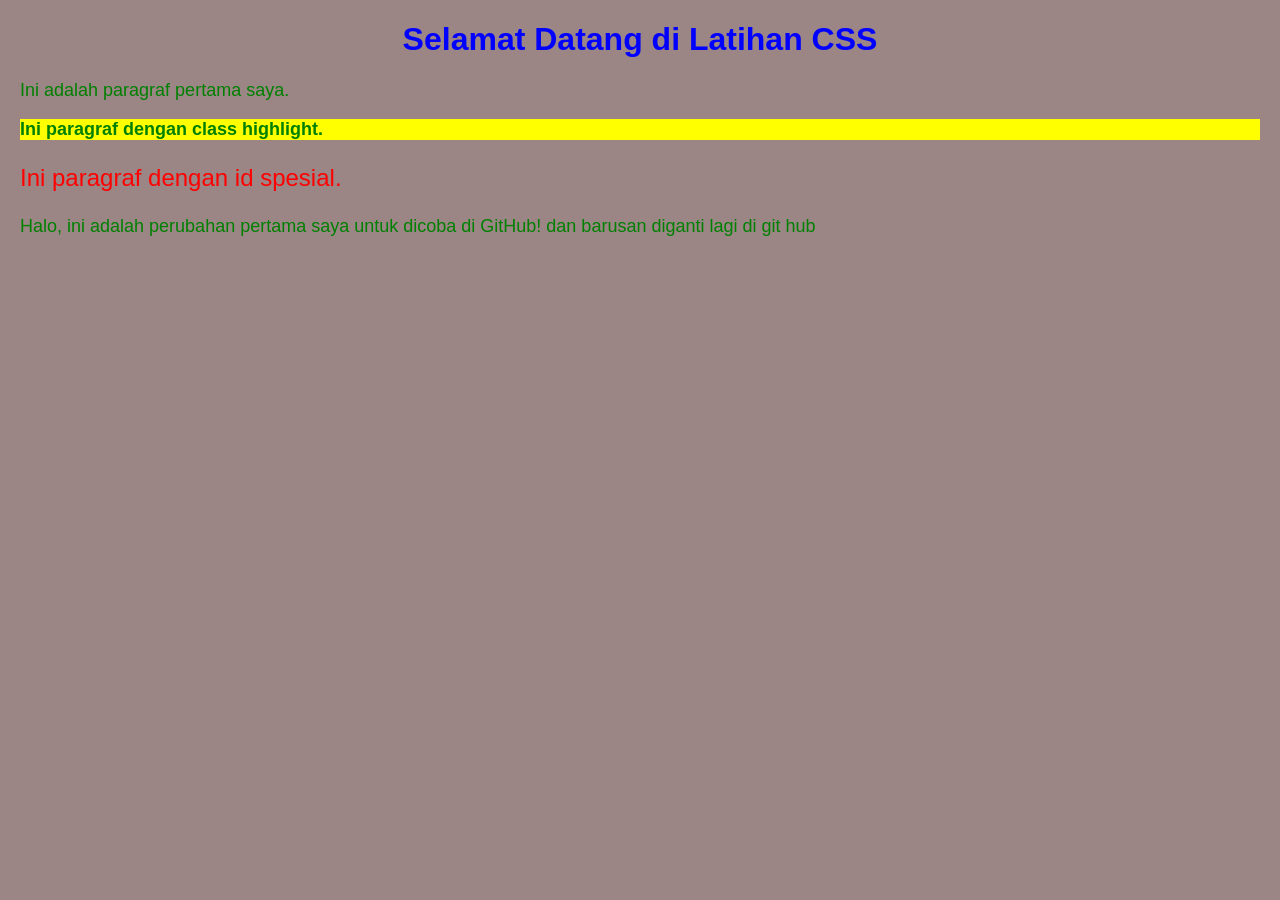
<file: index.html>
<!DOCTYPE html>
<html lang="id">
<head>
    <meta charset="UTF-8">
    <meta name="viewport" content="width=device-width, initial-scale=1.0">
    <title>Latihan CSS</title>
</head>
    <meta charset="UTF-8">
    <title>Latihan CSS</title>
    <style>
        p {
            color: green;
            font-size: 18px;
        }
    </style>
</head>
<link rel="stylesheet" href="style.css">
<body>
    <h1 style="color: blue; text-align: center;">Selamat Datang di Latihan CSS</h1>
    <p>Ini adalah paragraf pertama saya.</p>
    <p class="highlight">Ini paragraf dengan class highlight.</p>
    <p id="spesial">Ini paragraf dengan id spesial.</p>
    <p>Halo, ini adalah perubahan pertama saya untuk dicoba di GitHub! dan barusan diganti lagi di git hub</p>
</body>
</html>
</file>
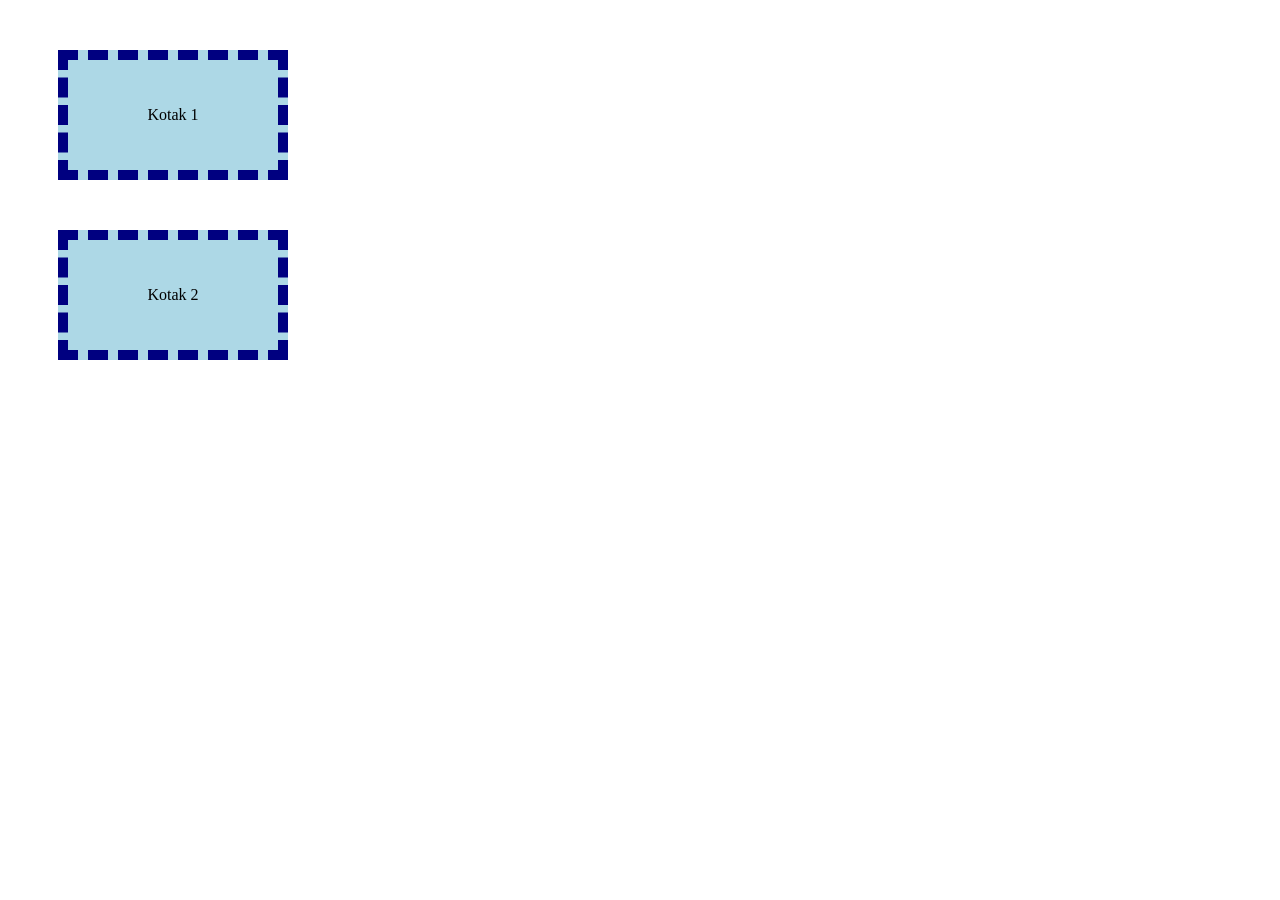
<file: box.html>
<!DOCTYPE html>
<html lang="id">
<head>
    <meta charset="UTF-8">
    <title>Box Model</title>
    <link rel="stylesheet" href="box.css">
</head>
<body>
    <div class="kotak">Kotak 1</div>
    <div class="kotak">Kotak 2</div>
</body>
</html>
</file>
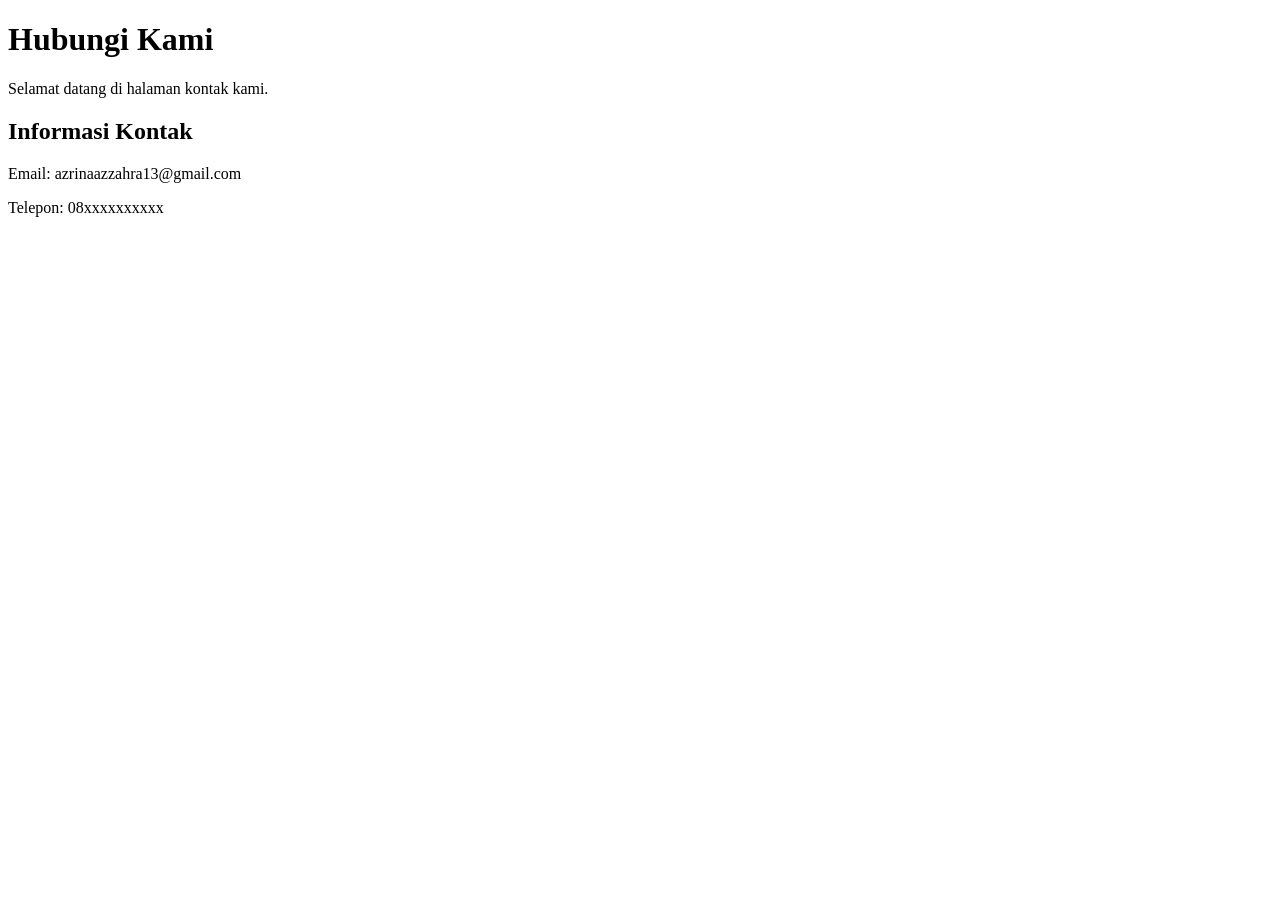
<file: kontak.html>
<!DOCTYPE html>
<html lang="id">
<head>
    <meta charset="UTF-8">
    <meta name="viewport" content="width=device-width, initial-scale=1.0">
    <title>Kontak</title>
</head>
<body>

    <h1>Hubungi Kami</h1>
    <p>Selamat datang di halaman kontak kami.</p>

    <h2>Informasi Kontak</h2>
    <p>Email: azrinaazzahra13@gmail.com</p>
    <p>Telepon: 08xxxxxxxxxx</p>

</body>
</html>
</file>
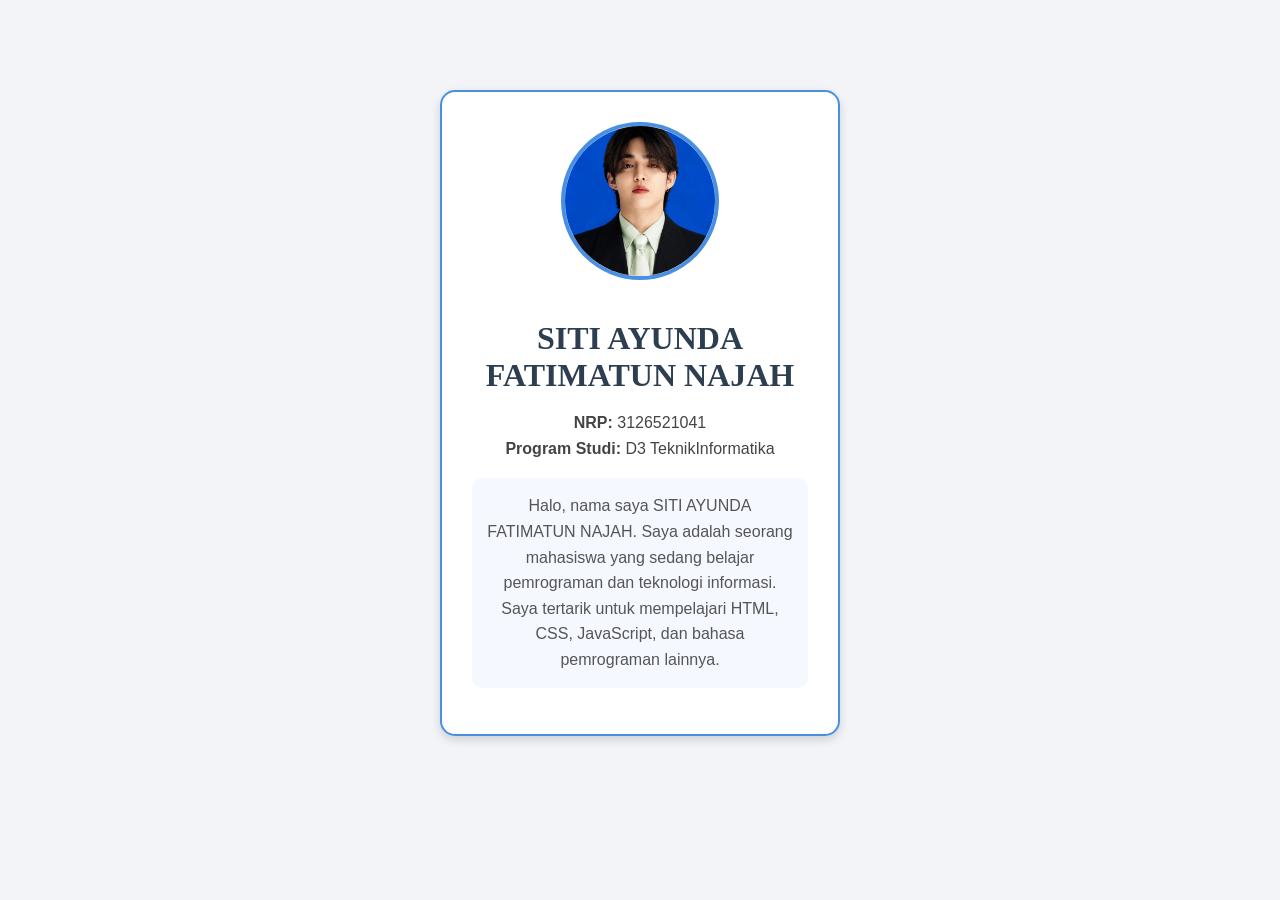
<file: profil.html>
<!DOCTYPE html>
<html lang="id">
<head>
    <meta charset="UTF-8">
    <meta name="viewport" content="width=device-width, initial-scale=1.0">
    <title>Profil Saya</title>

    <!-- Menghubungkan HTML dengan CSS -->
    <link rel="stylesheet" href="profil.css">
</head>

<body>

    <div class="kartu">

        <!-- Foto Profil -->
        <img src="foto.jpg" alt="Foto Saya" class="foto">

        <!-- Judul / Nama -->
        <h1 id="nama">SITI AYUNDA FATIMATUN NAJAH</h1>

        <!-- Informasi Profil -->
        <p class="info"><b>NRP:</b> 3126521041</p>
        <p class="info"><b>Program Studi:</b> D3 TeknikInformatika</p>

        <!-- Deskripsi -->
        <p id="deskripsi">
            Halo, nama saya SITI AYUNDA FATIMATUN NAJAH. Saya adalah seorang mahasiswa
            yang sedang belajar pemrograman dan teknologi informasi.
            Saya tertarik untuk mempelajari HTML, CSS, JavaScript, dan bahasa
            pemrograman lainnya.
        </p>

    </div>

</body>
</html>
</file>
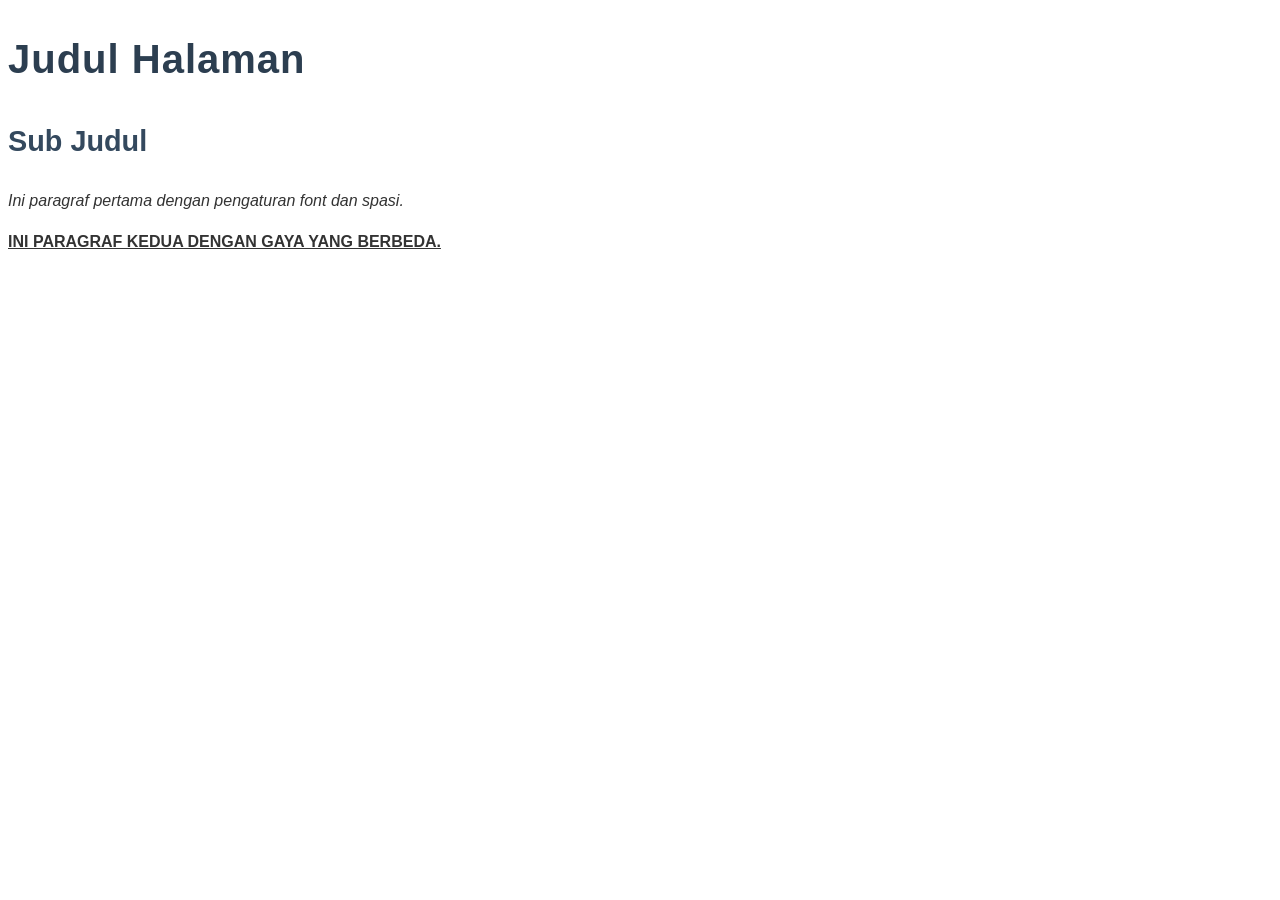
<file: tipografi.html>
<!DOCTYPE html>
<html lang="id">
<head>
    <meta charset="UTF-8">
    <title>Tipografi</title>
    <link rel="stylesheet" href="tipografi.css">
</head>
<body>
    <h1>Judul Halaman</h1>
    <h2>Sub Judul</h2>
    <p class="paragraf-1">Ini paragraf pertama dengan pengaturan font dan spasi.</p>
    <p class="paragraf-2">Ini paragraf kedua dengan gaya yang berbeda.</p>
</body>
</html>
</file>
<file: style.css>
body {
    font-family: Arial, sans-serif;
    background-color: #9b8585;
    margin: 20px;
    <div>
    <p>Ini paragraf di dalam div, warnanya ungu.</p>
</div>
}
/* 1. Selector tag: semua elemen <h1> */
h1 {
    color: navy;
    text-align: center;
}

/* 2. Selector class: elemen dengan class="highlight" */
.highlight {
    background-color: yellow;
    font-weight: bold;
}

/* 3. Selector id: elemen dengan id="spesial" */
#spesial {
    color: red;
    font-size: 24px;
}

/* 4. Selector descendant: <p> di dalam <div> */
div p {
    color: purple;
}
</file>
<file: box.css>
.kotak {
    width: 200px;
    height: 100px;
    background-color: lightblue;
    border: 10px dashed navy;
    padding: 5px;
    margin: 50px;
    text-align: center;
    line-height: 100px;
}
</file>
<file: profil.css>
/* Selector tag */
body {
    font-family: Arial, sans-serif;
    background-color: #f2f4f7;
    margin: 0;
    padding: 40px;
}

/* Selector class */
.kartu {
    width: 400px;
    margin: 50px auto;
    padding: 30px;

    background-color: white;

    /* Border */
    border: 2px solid #4a90e2;
    border-radius: 15px;

    /* Box model */
    box-sizing: border-box;

    text-align: center;

    /* Bayangan */
    box-shadow: 0 4px 10px rgba(0, 0, 0, 0.15);
}

/* Foto */
.foto {
    width: 150px;
    height: 150px;

    object-fit: cover;

    border-radius: 50%;
    border: 4px solid #4a90e2;

    margin-bottom: 15px;
}

/* Selector ID */
#nama {
    font-family: Georgia, serif;
    color: #2c3e50;
    margin-bottom: 20px;
}

/* Informasi profil */
.info {
    font-family: Arial, sans-serif;
    color: #444;
    margin: 8px 0;
}

/* Deskripsi */
#deskripsi {
    font-family: "Trebuchet MS", sans-serif;
    color: #555;
    line-height: 1.6;

    margin-top: 20px;
    padding: 15px;

    background-color: #f5f9ff;
    border-radius: 10px;
}
</file>
<file: tipografi.css>
body {
    font-family: 'Segoe UI', Tahoma, Geneva, Verdana, sans-serif;
    font-size: 16px;
    color: #333;
    line-height: 1.6;
}

h1 {
    font-size: 2.5em;
    font-weight: bold;
    color: #2c3e50;
    letter-spacing: 1px;
}

h2 {
    font-size: 1.8em;
    color: #34495e;
}

.paragraf-1 {
    font-style: italic;
    text-align: justify;
}

.paragraf-2 {
    font-weight: bold;
    text-transform: uppercase;
    text-decoration: underline;
}
</file>
